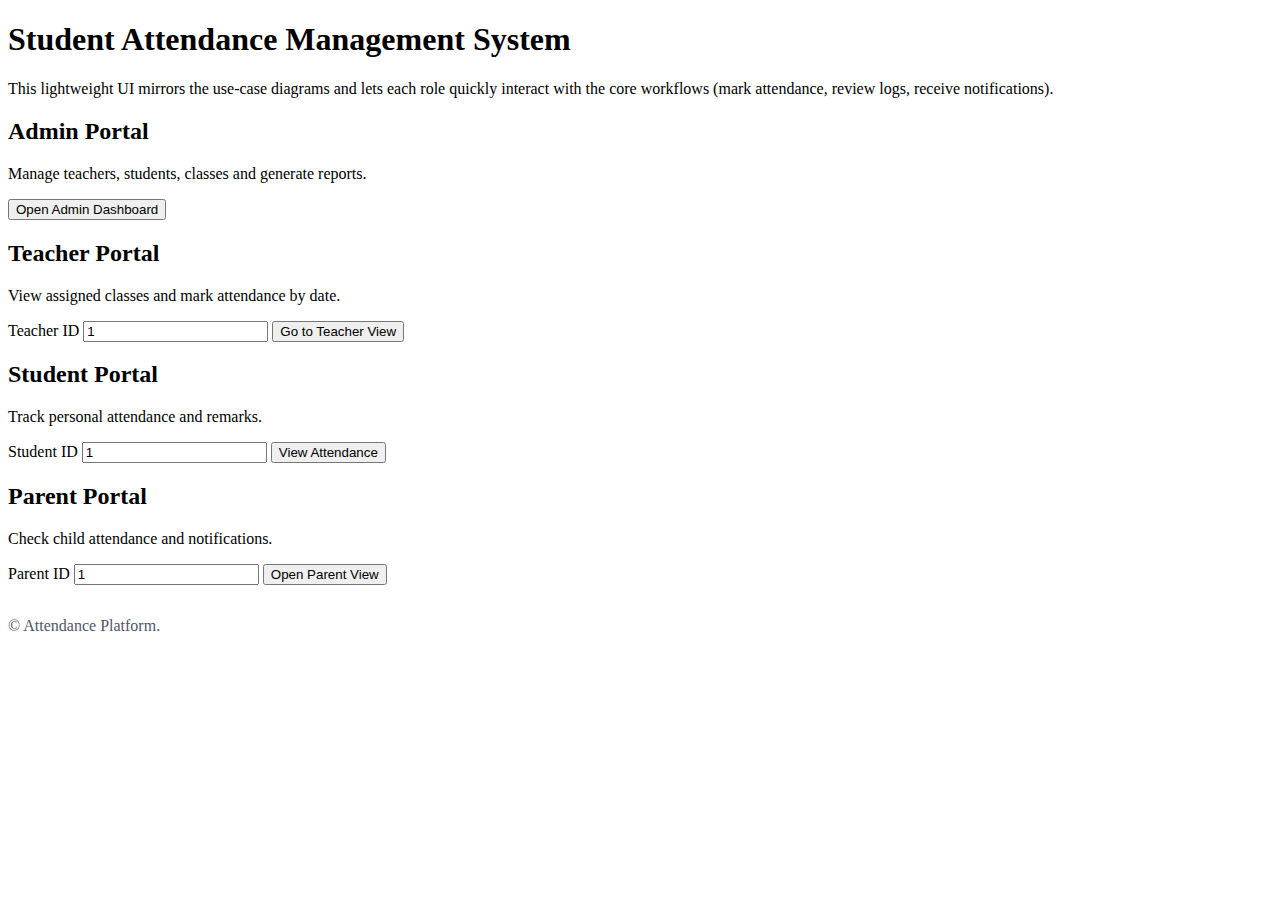
<file: attendance-system/src/main/resources/templates/index.html>
<!DOCTYPE html>
<html xmlns:th="http://www.thymeleaf.org">
<head>
    <meta charset="UTF-8">
    <title>Student Attendance Management</title>
    <link rel="stylesheet" th:href="@{/css/style.css}">
</head>
<body>
<div th:replace="fragments/nav :: navigation"></div>
<div class="container">
    <h1>Student Attendance Management System</h1>
    <p>This lightweight UI mirrors the use-case diagrams and lets each role quickly
        interact with the core workflows (mark attendance, review logs, receive notifications).</p>
    <div class="layout-grid">
        <div class="card">
            <h2>Admin Portal</h2>
            <p>Manage teachers, students, classes and generate reports.</p>
            <a th:href="@{/web/admin}">
                <button>Open Admin Dashboard</button>
            </a>
        </div>
        <div class="card">
            <h2>Teacher Portal</h2>
            <p>View assigned classes and mark attendance by date.</p>
            <form th:action="@{'/web/teachers/' + 1}" method="get">
                <label>Teacher ID</label>
                <input type="number" name="teacherId" placeholder="Enter teacher id" value="1"
                       oninput="this.form.action='/web/teachers/'+this.value">
                <button type="submit">Go to Teacher View</button>
            </form>
        </div>
        <div class="card">
            <h2>Student Portal</h2>
            <p>Track personal attendance and remarks.</p>
            <form th:action="@{'/web/students/' + 1}" method="get">
                <label>Student ID</label>
                <input type="number" name="studentId" placeholder="Enter student id" value="1"
                       oninput="this.form.action='/web/students/'+this.value">
                <button type="submit">View Attendance</button>
            </form>
        </div>
        <div class="card">
            <h2>Parent Portal</h2>
            <p>Check child attendance and notifications.</p>
            <form th:action="@{'/web/parents/' + 1}" method="get">
                <label>Parent ID</label>
                <input type="number" name="parentId" placeholder="Enter parent id" value="1"
                       oninput="this.form.action='/web/parents/'+this.value">
                <button type="submit">Open Parent View</button>
            </form>
        </div>
    </div>
    <p style="margin-top:2rem;color:#4c566a;">© <span th:text="${currentYear}"></span> Attendance Platform.</p>
</div>
</body>
</html>
</file>
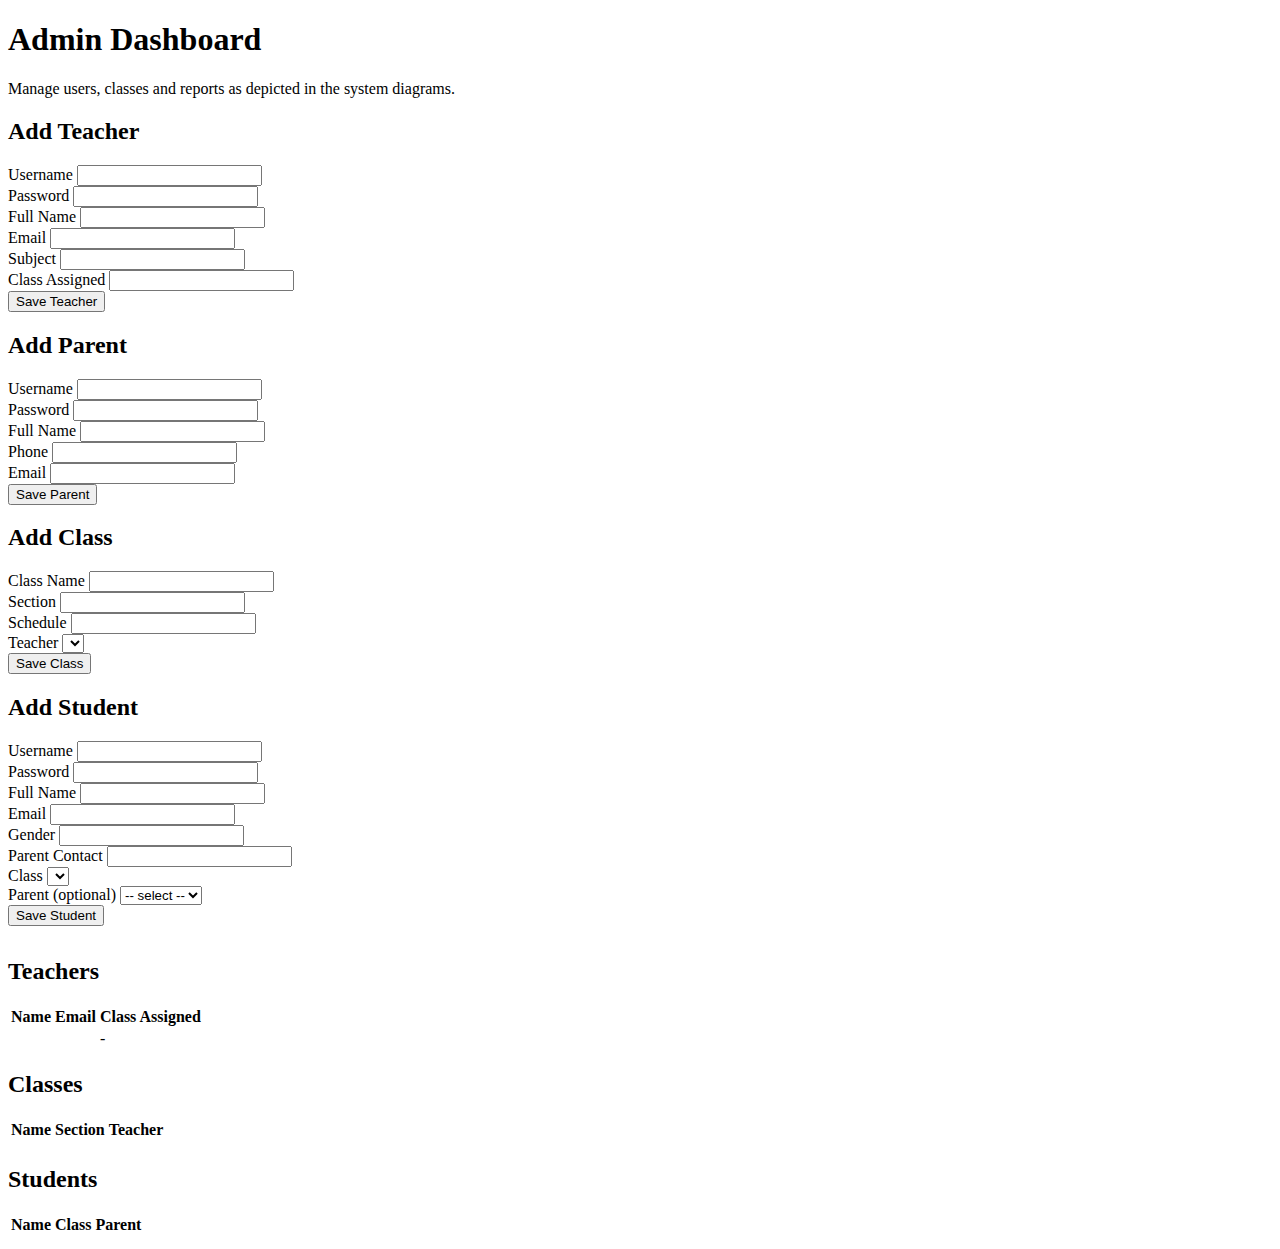
<file: attendance-system/src/main/resources/templates/admin/dashboard.html>
<!DOCTYPE html>
<html xmlns:th="http://www.thymeleaf.org">
<head>
    <meta charset="UTF-8">
    <title>Admin Dashboard</title>
    <link rel="stylesheet" th:href="@{/css/style.css}">
</head>
<body>
<div th:replace="fragments/nav :: navigation"></div>
<div class="container">
    <h1>Admin Dashboard</h1>
    <p>Manage users, classes and reports as depicted in the system diagrams.</p>

    <div th:if="${successMessage}" class="alert alert--success" th:text="${successMessage}"></div>
    <div th:if="${errorMessage}" class="alert alert--error" th:text="${errorMessage}"></div>

    <div class="layout-grid">
        <div class="card">
            <h2>Add Teacher</h2>
            <form th:action="@{/web/admin/teachers}" th:object="${teacherForm}" method="post">
                <div class="form-group">
                    <label>Username</label>
                    <input type="text" th:field="*{username}">
                </div>
                <div class="form-group">
                    <label>Password</label>
                    <input type="password" th:field="*{password}">
                </div>
                <div class="form-group">
                    <label>Full Name</label>
                    <input type="text" th:field="*{fullName}">
                </div>
                <div class="form-group">
                    <label>Email</label>
                    <input type="email" th:field="*{email}">
                </div>
                <div class="form-group">
                    <label>Subject</label>
                    <input type="text" th:field="*{subject}">
                </div>
                <div class="form-group">
                    <label>Class Assigned</label>
                    <input type="text" th:field="*{classAssigned}">
                </div>
                <button type="submit">Save Teacher</button>
            </form>
        </div>

        <div class="card">
            <h2>Add Parent</h2>
            <form th:action="@{/web/admin/parents}" th:object="${parentForm}" method="post">
                <div class="form-group">
                    <label>Username</label>
                    <input type="text" th:field="*{username}">
                </div>
                <div class="form-group">
                    <label>Password</label>
                    <input type="password" th:field="*{password}">
                </div>
                <div class="form-group">
                    <label>Full Name</label>
                    <input type="text" th:field="*{fullName}">
                </div>
                <div class="form-group">
                    <label>Phone</label>
                    <input type="text" th:field="*{phone}">
                </div>
                <div class="form-group">
                    <label>Email</label>
                    <input type="email" th:field="*{email}">
                </div>
                <button type="submit">Save Parent</button>
            </form>
        </div>

        <div class="card">
            <h2>Add Class</h2>
            <form th:action="@{/web/admin/classes}" th:object="${classForm}" method="post">
                <div class="form-group">
                    <label>Class Name</label>
                    <input type="text" th:field="*{className}">
                </div>
                <div class="form-group">
                    <label>Section</label>
                    <input type="text" th:field="*{section}">
                </div>
                <div class="form-group">
                    <label>Schedule</label>
                    <input type="text" th:field="*{schedule}">
                </div>
                <div class="form-group">
                    <label>Teacher</label>
                    <select th:field="*{teacherId}">
                        <option th:each="teacher : ${teachers}"
                                th:value="${teacher.teacherId}"
                                th:text="${teacher.fullName + ' (#' + teacher.teacherId + ')'}">
                        </option>
                    </select>
                </div>
                <button type="submit">Save Class</button>
            </form>
        </div>

        <div class="card">
            <h2>Add Student</h2>
            <form th:action="@{/web/admin/students}" th:object="${studentForm}" method="post">
                <div class="form-group">
                    <label>Username</label>
                    <input type="text" th:field="*{username}">
                </div>
                <div class="form-group">
                    <label>Password</label>
                    <input type="password" th:field="*{password}">
                </div>
                <div class="form-group">
                    <label>Full Name</label>
                    <input type="text" th:field="*{fullName}">
                </div>
                <div class="form-group">
                    <label>Email</label>
                    <input type="email" th:field="*{email}">
                </div>
                <div class="form-group">
                    <label>Gender</label>
                    <input type="text" th:field="*{gender}">
                </div>
                <div class="form-group">
                    <label>Parent Contact</label>
                    <input type="text" th:field="*{parentContact}">
                </div>
                <div class="form-group">
                    <label>Class</label>
                    <select th:field="*{classId}">
                        <option th:each="cls : ${classes}"
                                th:value="${cls.classId}"
                                th:text="${cls.className + ' (#' + cls.classId + ')'}"></option>
                    </select>
                </div>
                <div class="form-group">
                    <label>Parent (optional)</label>
                    <select th:field="*{parentId}">
                        <option value="">-- select --</option>
                        <option th:each="parent : ${parents}"
                                th:value="${parent.parentId}"
                                th:text="${parent.name + ' (#' + parent.parentId + ')'}"></option>
                    </select>
                </div>
                <button type="submit">Save Student</button>
            </form>
        </div>
    </div>

    <div class="layout-grid" style="margin-top:2rem;">
        <div class="card">
            <h2>Teachers</h2>
            <table>
                <thead>
                <tr>
                    <th>Name</th>
                    <th>Email</th>
                    <th>Class Assigned</th>
                </tr>
                </thead>
                <tbody>
                <tr th:each="teacher : ${teachers}">
                    <td th:text="${teacher.fullName}"></td>
                    <td th:text="${teacher.email}"></td>
                    <td th:text="${teacher.classAssigned}">-</td>
                </tr>
                </tbody>
            </table>
        </div>

        <div class="card">
            <h2>Classes</h2>
            <table>
                <thead>
                <tr>
                    <th>Name</th>
                    <th>Section</th>
                    <th>Teacher</th>
                </tr>
                </thead>
                <tbody>
                <tr th:each="cls : ${classes}">
                    <td th:text="${cls.className}"></td>
                    <td th:text="${cls.section}"></td>
                    <td th:text="${cls.teacher != null ? cls.teacher.fullName : 'Unassigned'}"></td>
                </tr>
                </tbody>
            </table>
        </div>

        <div class="card">
            <h2>Students</h2>
            <table>
                <thead>
                <tr>
                    <th>Name</th>
                    <th>Class</th>
                    <th>Parent</th>
                </tr>
                </thead>
                <tbody>
                <tr th:each="student : ${students}">
                    <td th:text="${student.fullName}"></td>
                    <td th:text="${student.classRoom != null ? student.classRoom.className : '-'}"></td>
                    <td th:text="${student.parent != null ? student.parent.name : '-'}"></td>
                </tr>
                </tbody>
            </table>
        </div>
    </div>
</div>
</body>
</html>
</file>
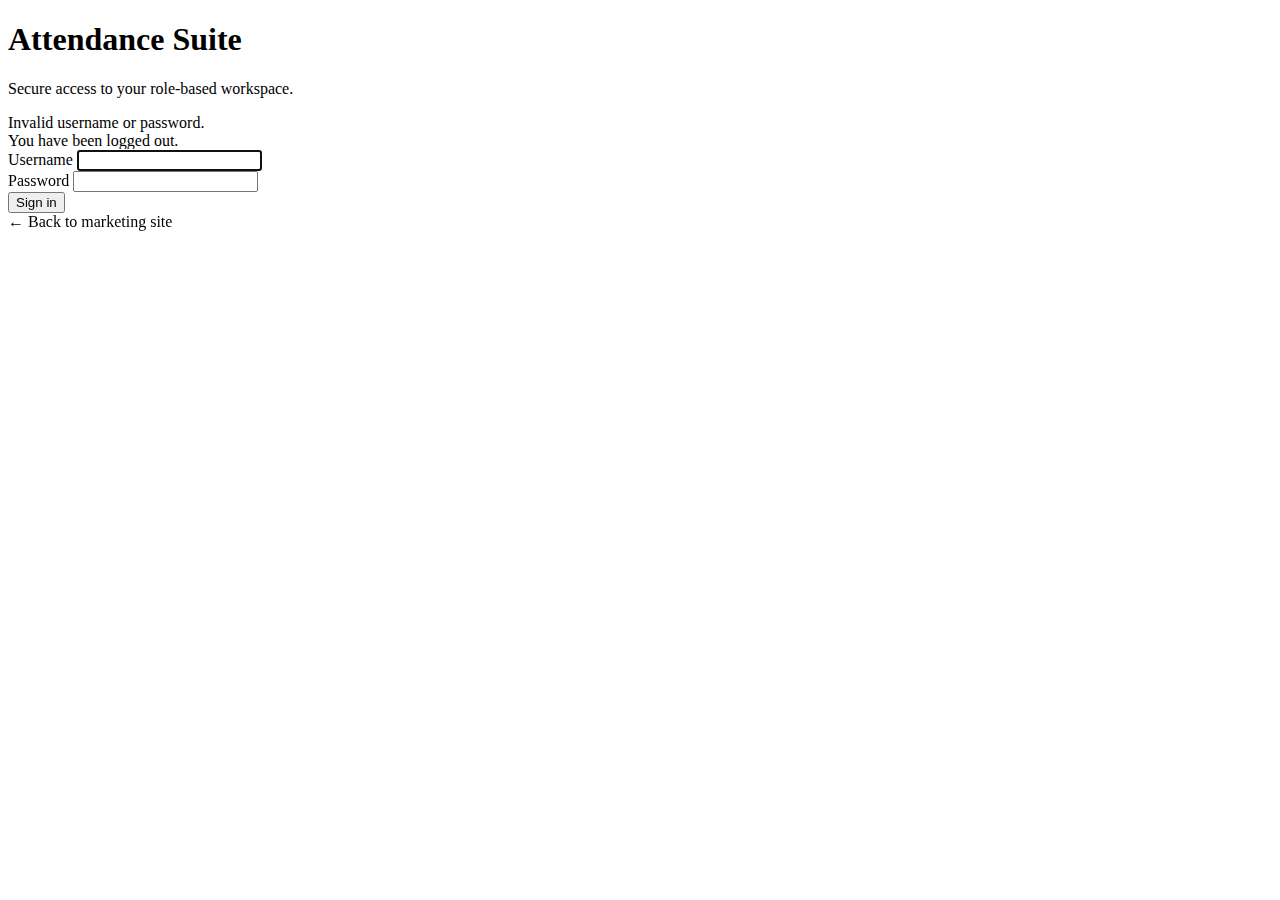
<file: attendance-system/src/main/resources/templates/auth/login.html>
<!DOCTYPE html>
<html xmlns:th="http://www.thymeleaf.org">
<head>
    <meta charset="UTF-8">
    <title>Sign In - Attendance Suite</title>
    <link rel="stylesheet" th:href="@{/css/style.css}">
</head>
<body class="auth-body">
<div class="auth-card">
    <div class="auth-card__brand">
        <h1>Attendance Suite</h1>
        <p>Secure access to your role-based workspace.</p>
    </div>
    <form method="post" th:action="@{/login}" class="auth-card__form">
        <div th:if="${param.error}" class="alert alert--error">Invalid username or password.</div>
        <div th:if="${param.logout}" class="alert alert--success">You have been logged out.</div>
        <div class="form-group">
            <label>Username</label>
            <input type="text" name="username" autofocus required>
        </div>
        <div class="form-group">
            <label>Password</label>
            <input type="password" name="password" required>
        </div>
        <button type="submit" class="btn-primary">Sign in</button>
    </form>
    <a class="link-back" th:href="@{/}">← Back to marketing site</a>
</div>
</body>
</html>
</file>
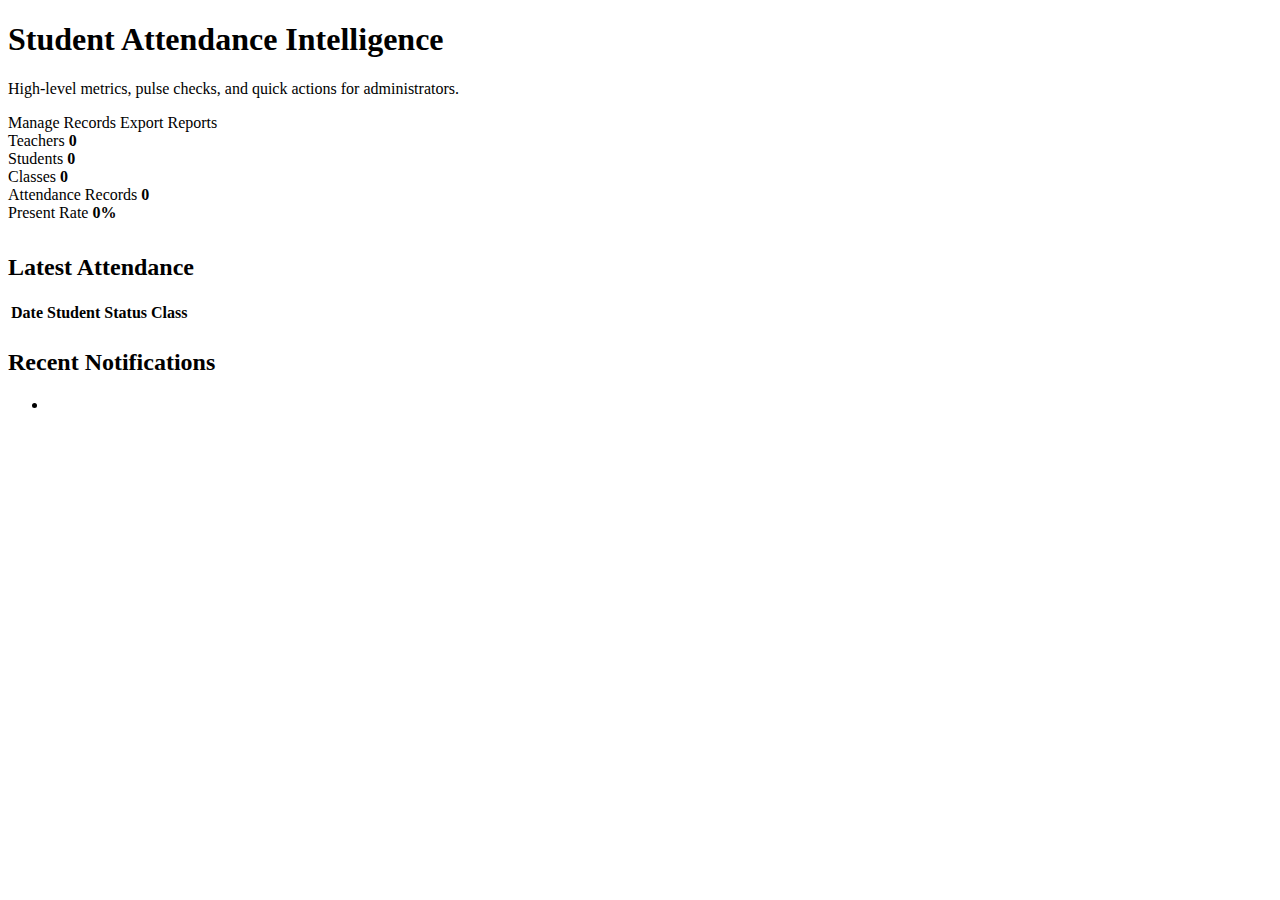
<file: attendance-system/src/main/resources/templates/dashboard/admin.html>
<!DOCTYPE html>
<html xmlns:th="http://www.thymeleaf.org">
<head>
    <meta charset="UTF-8">
    <title>Executive Dashboard</title>
    <link rel="stylesheet" th:href="@{/css/style.css}">
</head>
<body>
<div th:replace="fragments/nav :: navigation"></div>
<section class="hero">
    <div class="hero__content">
        <h1>Student Attendance Intelligence</h1>
        <p>High-level metrics, pulse checks, and quick actions for administrators.</p>
        <div class="hero__actions">
            <a class="btn-primary" th:href="@{/web/admin}">Manage Records</a>
            <a class="btn-secondary" th:href="@{/api/admin/reports}">Export Reports</a>
        </div>
    </div>
</section>

<div class="container">
    <div class="metrics-grid">
        <div class="metric-card">
            <span>Teachers</span>
            <strong th:text="${snapshot.teacherCount}">0</strong>
        </div>
        <div class="metric-card">
            <span>Students</span>
            <strong th:text="${snapshot.studentCount}">0</strong>
        </div>
        <div class="metric-card">
            <span>Classes</span>
            <strong th:text="${snapshot.classCount}">0</strong>
        </div>
        <div class="metric-card">
            <span>Attendance Records</span>
            <strong th:text="${snapshot.attendanceCount}">0</strong>
        </div>
        <div class="metric-card metric-card--accent">
            <span>Present Rate</span>
            <strong th:text="${#numbers.formatDecimal(snapshot.presentRate, 1, 2)} + '%'">0%</strong>
        </div>
    </div>

    <div class="layout-grid" style="margin-top:2rem;">
        <div class="card">
            <h2>Latest Attendance</h2>
            <table>
                <thead>
                <tr>
                    <th>Date</th>
                    <th>Student</th>
                    <th>Status</th>
                    <th>Class</th>
                </tr>
                </thead>
                <tbody>
                <tr th:each="record : ${snapshot.recentAttendance}">
                    <td th:text="${record.date}"></td>
                    <td th:text="${record.student.fullName}"></td>
                    <td>
                        <span class="status-pill"
                              th:text="${record.status}"
                              th:classappend="' status-pill--' + ${record.status.name().toLowerCase()}"></span>
                    </td>
                    <td th:text="${record.classRoom.className}"></td>
                </tr>
                </tbody>
            </table>
        </div>

        <div class="card">
            <h2>Recent Notifications</h2>
            <ul class="timeline">
                <li th:each="note : ${snapshot.recentNotifications}">
                    <div>
                        <strong th:text="${note.createdAt}"></strong>
                        <p th:text="${note.message}"></p>
                    </div>
                </li>
            </ul>
        </div>
    </div>
</div>
</body>
</html>
</file>
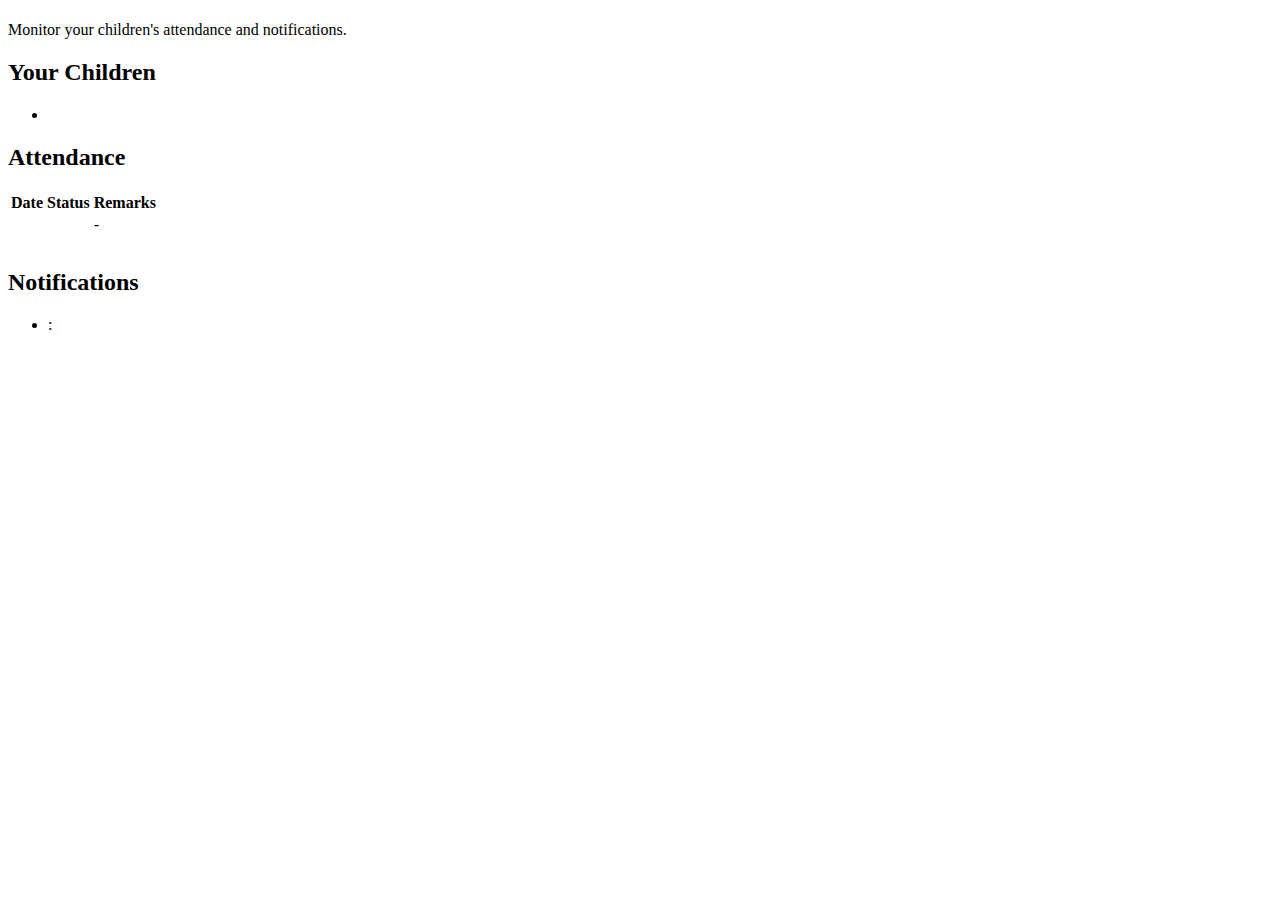
<file: attendance-system/src/main/resources/templates/parent/dashboard.html>
<!DOCTYPE html>
<html xmlns:th="http://www.thymeleaf.org">
<head>
    <meta charset="UTF-8">
    <title>Parent Console</title>
    <link rel="stylesheet" th:href="@{/css/style.css}">
</head>
<body>
<div th:replace="fragments/nav :: navigation"></div>
<div class="container">
    <h1 th:text="'Hello, ' + ${parent.name}"></h1>
    <p>Monitor your children's attendance and notifications.</p>

    <div class="layout-grid">
        <div class="card">
            <h2>Your Children</h2>
            <ul>
                <li th:each="child : ${children}">
                    <a th:href="@{'/web/parents/' + ${parent.parentId} + '?studentId=' + ${child.studentId}}"
                       th:text="${child.fullName}"
                       th:classappend="${child.studentId} == ${activeStudentId} ? 'active' : ''"></a>
                </li>
            </ul>
        </div>

        <div class="card" th:if="${attendanceRecords != null}">
            <h2>Attendance</h2>
            <table>
                <thead>
                <tr>
                    <th>Date</th>
                    <th>Status</th>
                    <th>Remarks</th>
                </tr>
                </thead>
                <tbody>
                <tr th:each="record : ${attendanceRecords}">
                    <td th:text="${record.date}"></td>
                    <td th:text="${record.status}"></td>
                    <td th:text="${record.remarks}">-</td>
                </tr>
                </tbody>
            </table>
        </div>
    </div>

    <div class="card" style="margin-top:2rem;">
        <h2>Notifications</h2>
        <ul>
            <li th:each="notification : ${notifications}">
                <strong th:text="${notification.createdAt}"></strong>:
                <span th:text="${notification.message}"></span>
            </li>
        </ul>
    </div>
</div>
</body>
</html>
</file>
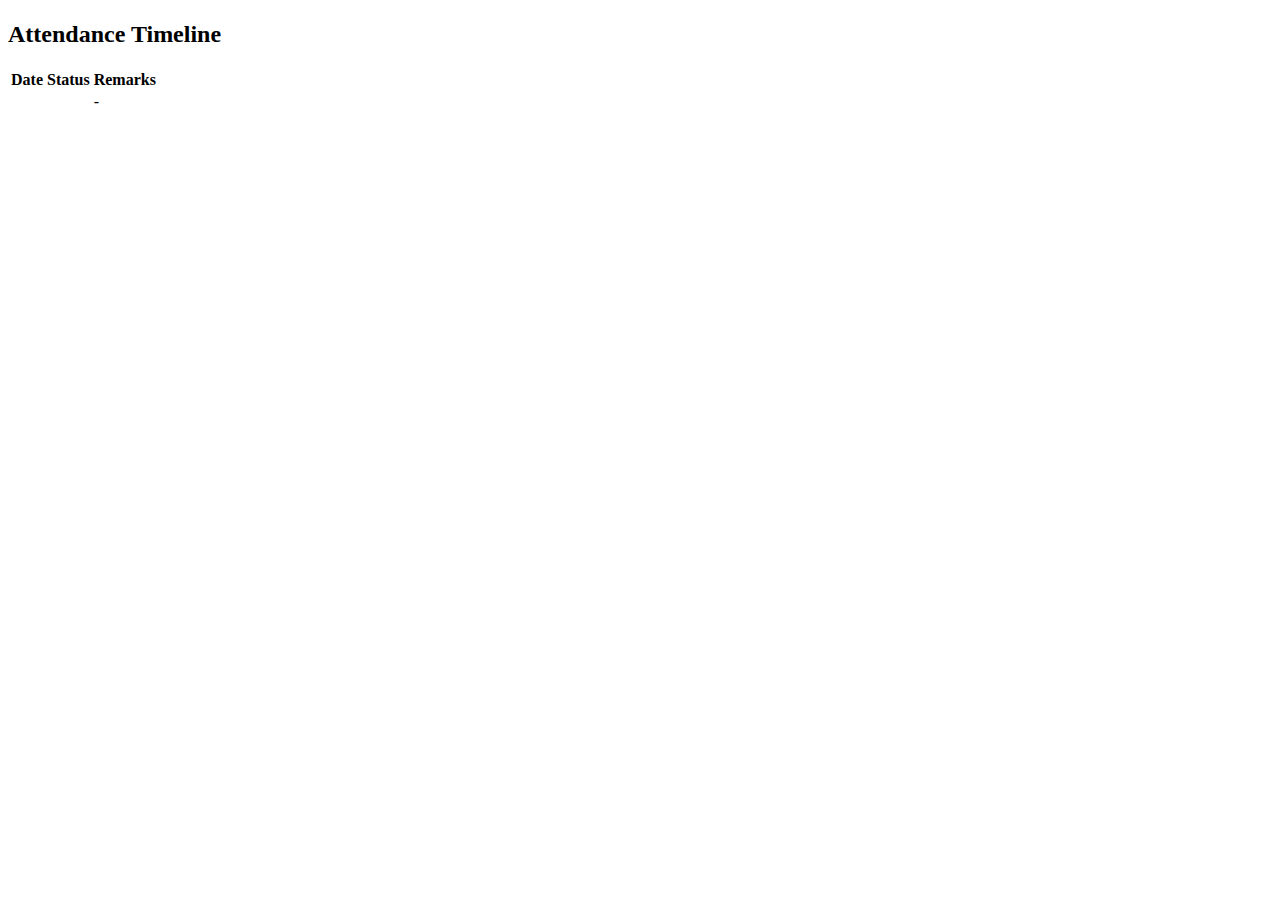
<file: attendance-system/src/main/resources/templates/student/dashboard.html>
<!DOCTYPE html>
<html xmlns:th="http://www.thymeleaf.org">
<head>
    <meta charset="UTF-8">
    <title>Student Attendance</title>
    <link rel="stylesheet" th:href="@{/css/style.css}">
</head>
<body>
<div th:replace="fragments/nav :: navigation"></div>
<div class="container">
    <h1 th:text="${student.fullName}"></h1>
    <p th:text="'Class: ' + (${student.classRoom != null ? student.classRoom.className : 'Unassigned'})"></p>
    <p th:if="${student.parent != null}" th:text="'Parent Contact: ' + ${student.parent.name}"></p>

    <div class="card">
        <h2>Attendance Timeline</h2>
        <table>
            <thead>
            <tr>
                <th>Date</th>
                <th>Status</th>
                <th>Remarks</th>
            </tr>
            </thead>
            <tbody>
            <tr th:each="record : ${attendanceRecords}">
                <td th:text="${record.date}"></td>
                <td th:text="${record.status}"></td>
                <td th:text="${record.remarks}">-</td>
            </tr>
            </tbody>
        </table>
    </div>
</div>
</body>
</html>
</file>
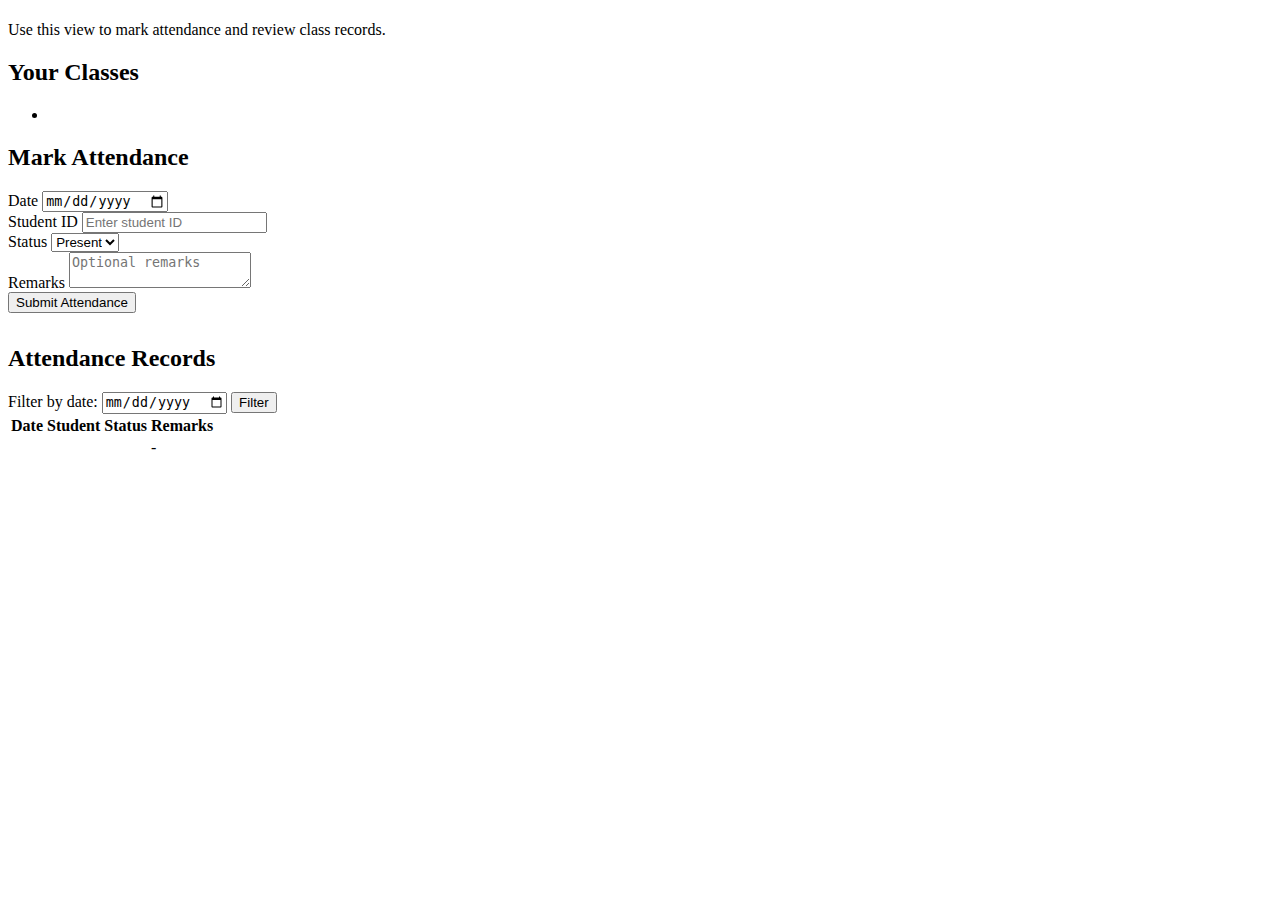
<file: attendance-system/src/main/resources/templates/teacher/dashboard.html>
<!DOCTYPE html>
<html xmlns:th="http://www.thymeleaf.org">
<head>
    <meta charset="UTF-8">
    <title>Teacher Console</title>
    <link rel="stylesheet" th:href="@{/css/style.css}">
</head>
<body>
<div th:replace="fragments/nav :: navigation"></div>
<div class="container">
    <h1 th:text="'Welcome, ' + ${teacher.fullName}"></h1>
    <p>Use this view to mark attendance and review class records.</p>

    <div th:if="${successMessage}" class="alert alert--success" th:text="${successMessage}"></div>
    <div th:if="${errorMessage}" class="alert alert--error" th:text="${errorMessage}"></div>

    <div class="layout-grid">
        <div class="card">
            <h2>Your Classes</h2>
            <ul>
                <li th:each="cls : ${classes}">
                    <a th:href="@{'/web/teachers/' + ${teacher.teacherId} + '?classId=' + ${cls.classId}}"
                       th:text="${cls.className + ' (' + (cls.section != null ? cls.section : '-') + ')'}"
                       th:classappend="${cls.classId} == ${activeClassId} ? 'active' : ''"></a>
                </li>
            </ul>
        </div>

        <div class="card" th:if="${activeClassId != null}">
            <h2>Mark Attendance</h2>
            <form th:action="@{'/web/teachers/' + ${teacher.teacherId} + '/attendance'}"
                  th:object="${attendanceForm}" method="post">
                <input type="hidden" th:field="*{classId}">
                <div class="form-group">
                    <label>Date</label>
                    <input type="date" th:field="*{date}">
                </div>
                <div class="form-group">
                    <label>Student ID</label>
                    <input type="number" th:field="*{studentId}" placeholder="Enter student ID">
                </div>
                <div class="form-group">
                    <label>Status</label>
                    <select th:field="*{status}">
                        <option value="PRESENT">Present</option>
                        <option value="ABSENT">Absent</option>
                        <option value="LATE">Late</option>
                    </select>
                </div>
                <div class="form-group">
                    <label>Remarks</label>
                    <textarea th:field="*{remarks}" placeholder="Optional remarks"></textarea>
                </div>
                <button type="submit">Submit Attendance</button>
            </form>
        </div>
    </div>

    <div class="card" style="margin-top:2rem;" th:if="${attendanceRecords != null}">
        <h2>Attendance Records</h2>
        <form method="get" th:action="@{'/web/teachers/' + ${teacher.teacherId}}">
            <input type="hidden" name="classId" th:value="${activeClassId}">
            <label for="date">Filter by date:</label>
            <input type="date" id="date" name="date" th:value="${selectedDate}">
            <button type="submit">Filter</button>
        </form>
        <table>
            <thead>
            <tr>
                <th>Date</th>
                <th>Student</th>
                <th>Status</th>
                <th>Remarks</th>
            </tr>
            </thead>
            <tbody>
            <tr th:each="record : ${attendanceRecords}">
                <td th:text="${record.date}"></td>
                <td th:text="${record.student.fullName + ' (#' + record.student.studentId + ')'}"></td>
                <td th:text="${record.status}"></td>
                <td th:text="${record.remarks}">-</td>
            </tr>
            </tbody>
        </table>
    </div>
</div>
</body>
</html>
</file>
